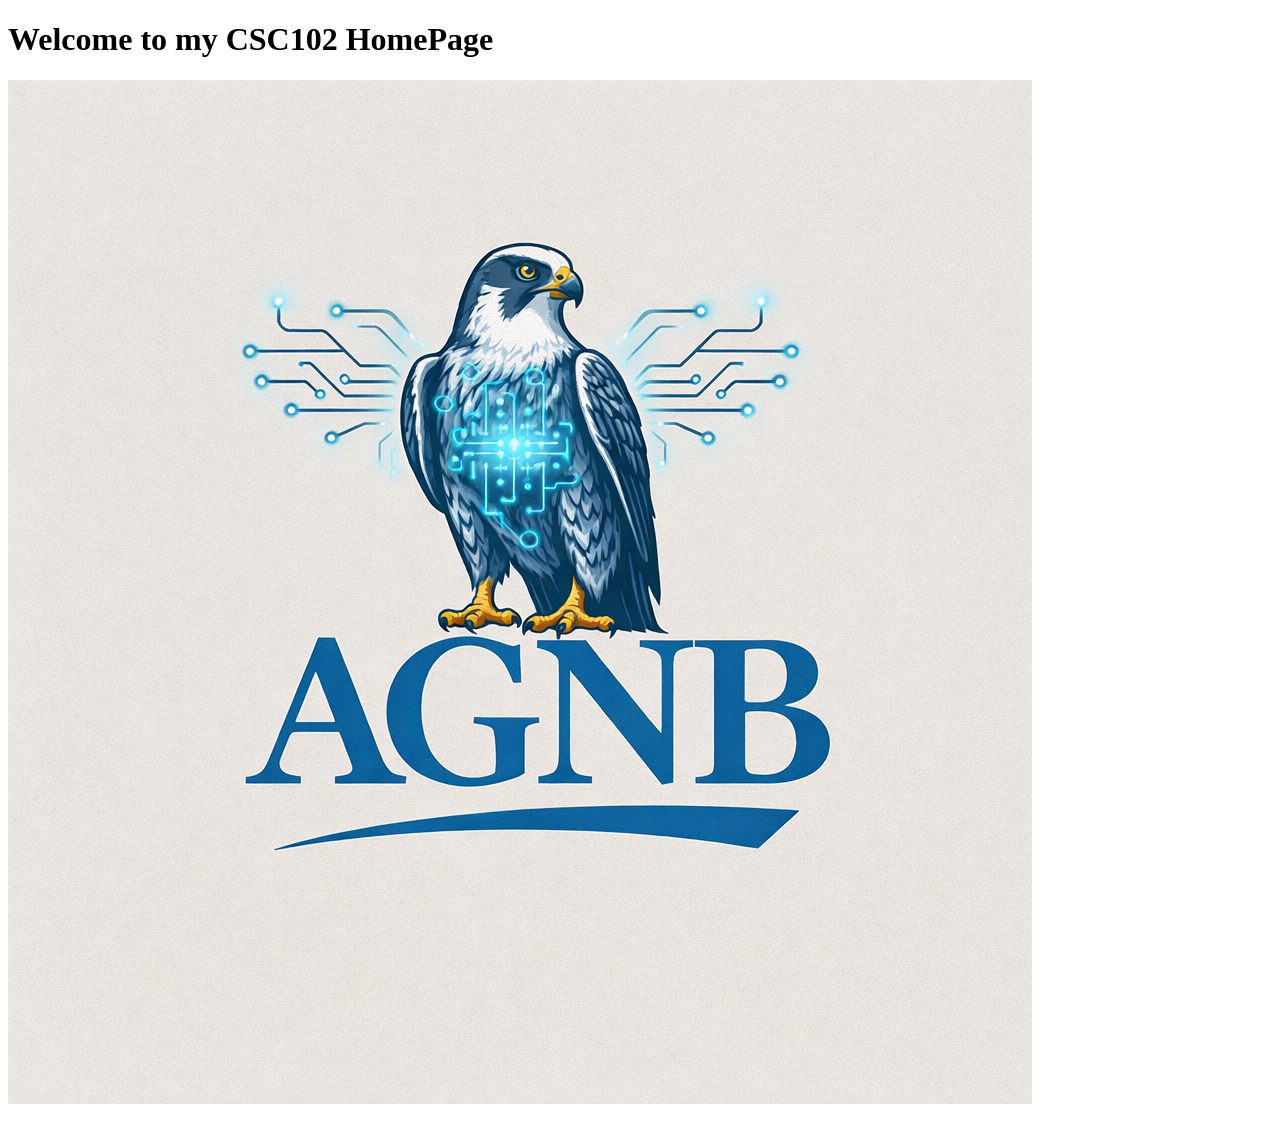
<file: index.html>
<!-- Kantrell Bland, 2/5/2026 -->
<!-- DOCTYPE this is the first tag on the page and it tells the browser that this a HTML5 page -->
<!DOCTYPE html>
<!-- the html tag goes next -->
<html>
    <!--The head section has info for the browser and search engine  -->
     <head>
        <title> CSC102 Home Page</title>
     </head>

     <!-- the body section holds the text and images that we want to show to the user -->
      <body>
        <h1>Welcome to my CSC102 HomePage</h1>
        <!--p is paragraph tag has spacing around it by default-->
        <p>
           <!-- img is the image tag -->
           <img id="memeImage" src="AGNB.png">
        </p>
      </body>
   </html>
</file>
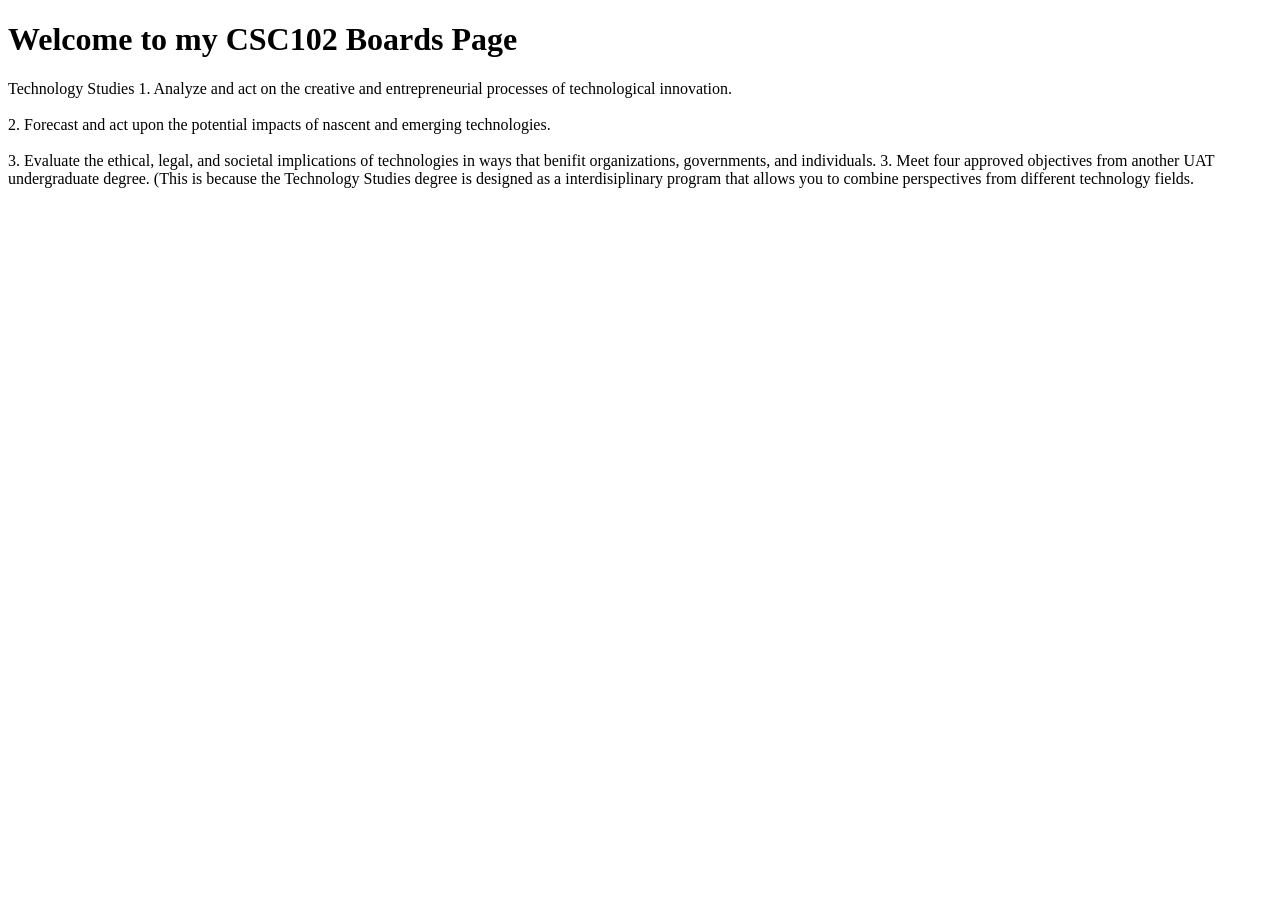
<file: boards.html>
<!-- Kantrell Bland, 2/5/2026 -->
<!-- DOCTYPE this is the first tag on the page and it tells the browser that this a HTML5 page -->
<!DOCTYPE html>
<!-- the html tag goes next -->
<html>
    <!--The head section has info for the browser and search engine  -->
     <head>
        <title>CSC102 Boards Page</title>
     </head>

     <!-- the body section holds the text and images that we want to show to the user -->
      <body>
        <h1>Welcome to my CSC102 Boards Page</h1>
        <!--p is paragraph tag has spacing around it by default-->
        <p>
            Technology Studies
            1. Analyze and act on the creative and entrepreneurial processes of technological innovation.
            <br>
            <br> 
            2. Forecast and act upon the potential impacts of nascent and emerging technologies. 
            <br>
            <br> 
            3. Evaluate the ethical, legal, and societal implications of technologies in ways that benifit organizations, governments, and individuals. 3. Meet four approved objectives from another UAT undergraduate degree. (This is because the Technology Studies degree is designed as a interdisiplinary program that allows you to combine perspectives from different technology fields.
        </p>
      </body>
   </html>
</file>
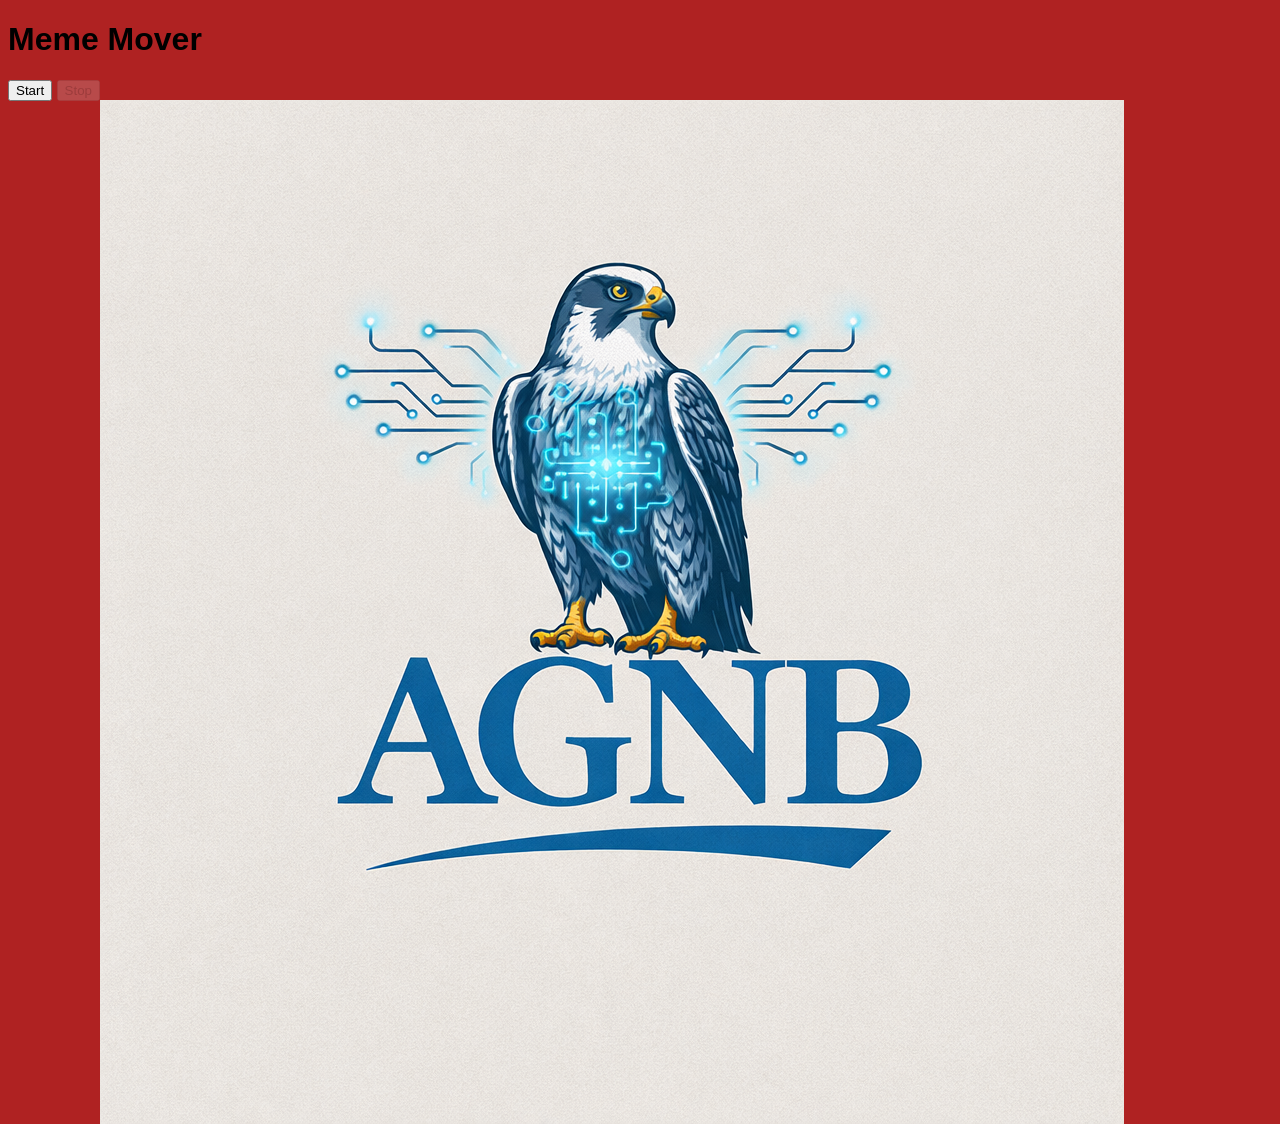
<file: index1.html>
<!-- Kantrell Bland, 2/19/2026 -->
<!DOCTYPE html>
<html>
<head>
    <title>Meme Move</title>
    <link rel="stylesheet" href="style.css">
</head>
<body>
    <h1>Meme Mover</h1>
    <img id="meme" src="AGNB.png" style="position:absolute; top:100px; left:100px;">
    
    <button id="start" onclick="start()">Start</button>
    <button id="stop" onclick="stop()" disabled>Stop</button>

    <script src="script.js"></script>
</body>
</html>
</file>
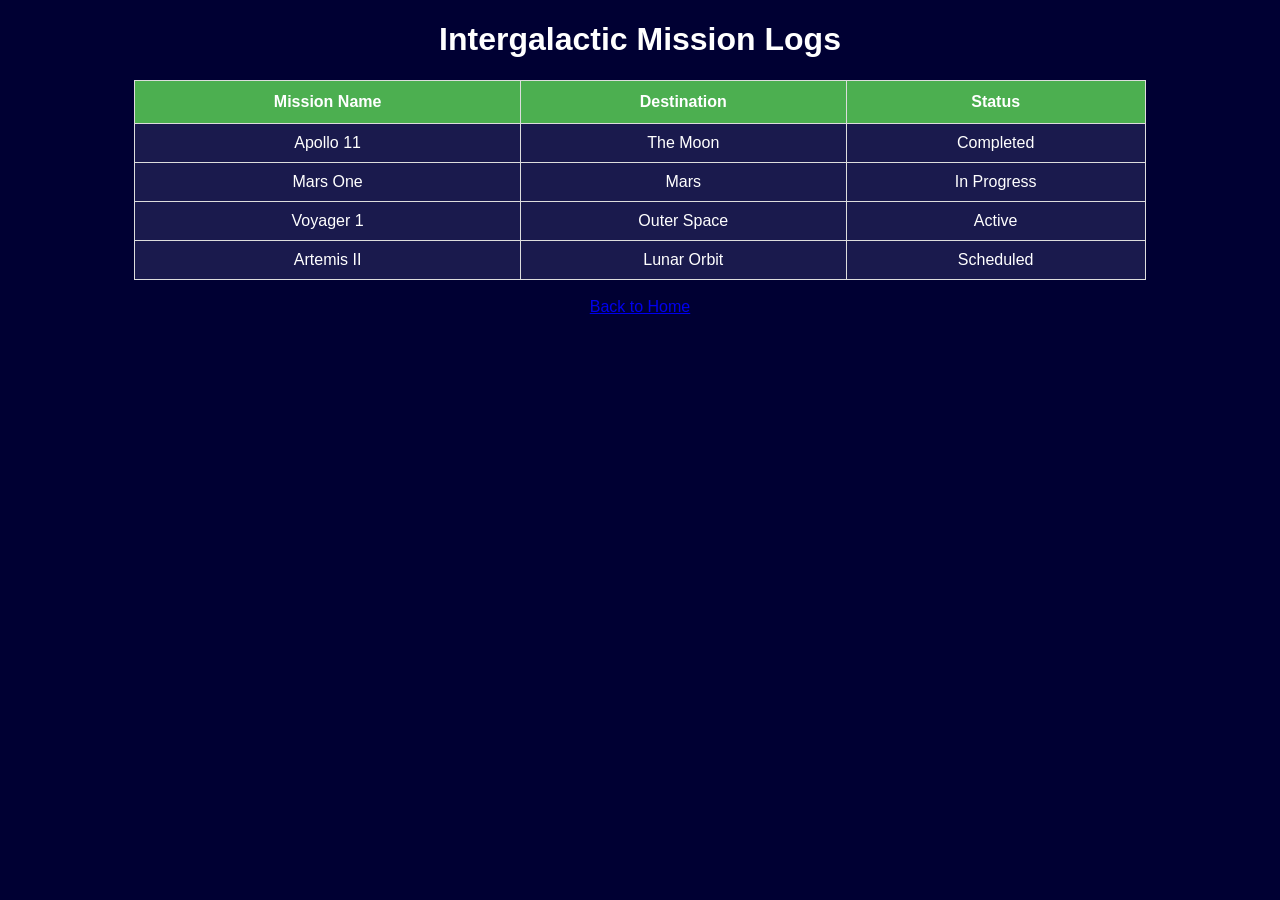
<file: Tables.html>
<!DOCTYPE html>
<html>
<head>
    <title>Mission Logs - Table Creation</title>
    <link rel="stylesheet" href="table-style.css">
</head>
<body>

    <h1>Intergalactic Mission Logs</h1>

    <table>
        <thead>
            <tr>
                <th>Mission Name</th>
                <th>Destination</th>
                <th>Status</th>
            </tr>
        </thead>
        <tbody>
            <tr>
                <td>Apollo 11</td>
                <td>The Moon</td>
                <td>Completed</td>
            </tr>
            <tr>
                <td>Mars One</td>
                <td>Mars</td>
                <td>In Progress</td>
            </tr>
            <tr>
                <td>Voyager 1</td>
                <td>Outer Space</td>
                <td>Active</td>
            </tr>
            <tr>
                <td>Artemis II</td>
                <td>Lunar Orbit</td>
                <td>Scheduled</td>
            </tr>
        </tbody>
    </table>

    <nav>
        <br>
        <a href="index.html">Back to Home</a>
    </nav>

</body>
</html>
</file>
<file: style.css>
/* Creative element: Background and font */
body { 
    background-color: #af2222; 
    font-family: sans-serif; 
}

/* Visual feedback for buttons */
button:disabled { 
    opacity: 0.5; 
}
</file>
<file: table-style.css>
/* Style for the body to match your creative theme */
body {
    background-color: #000033;
    color: white;
    font-family: Arial, sans-serif;
    text-align: center;
}

/* Requirement: Use CSS to make the table look professional */
table {
    margin-left: auto;
    margin-right: auto;
    border-collapse: collapse; /* Removes double borders */
    width: 80%;
}

/* Styling the table headers */
th {
    background-color: #4CAF50;
    color: white;
    padding: 12px;
    border: 1px solid #ddd;
}

/* Styling the table data cells */
td {
    border: 1px solid #ddd;
    padding: 10px;
    background-color: #1a1a4d;
}

/* Add a hover effect for a better user experience */
tr:hover {
    background-color: #2a2a6d;
}
</file>
